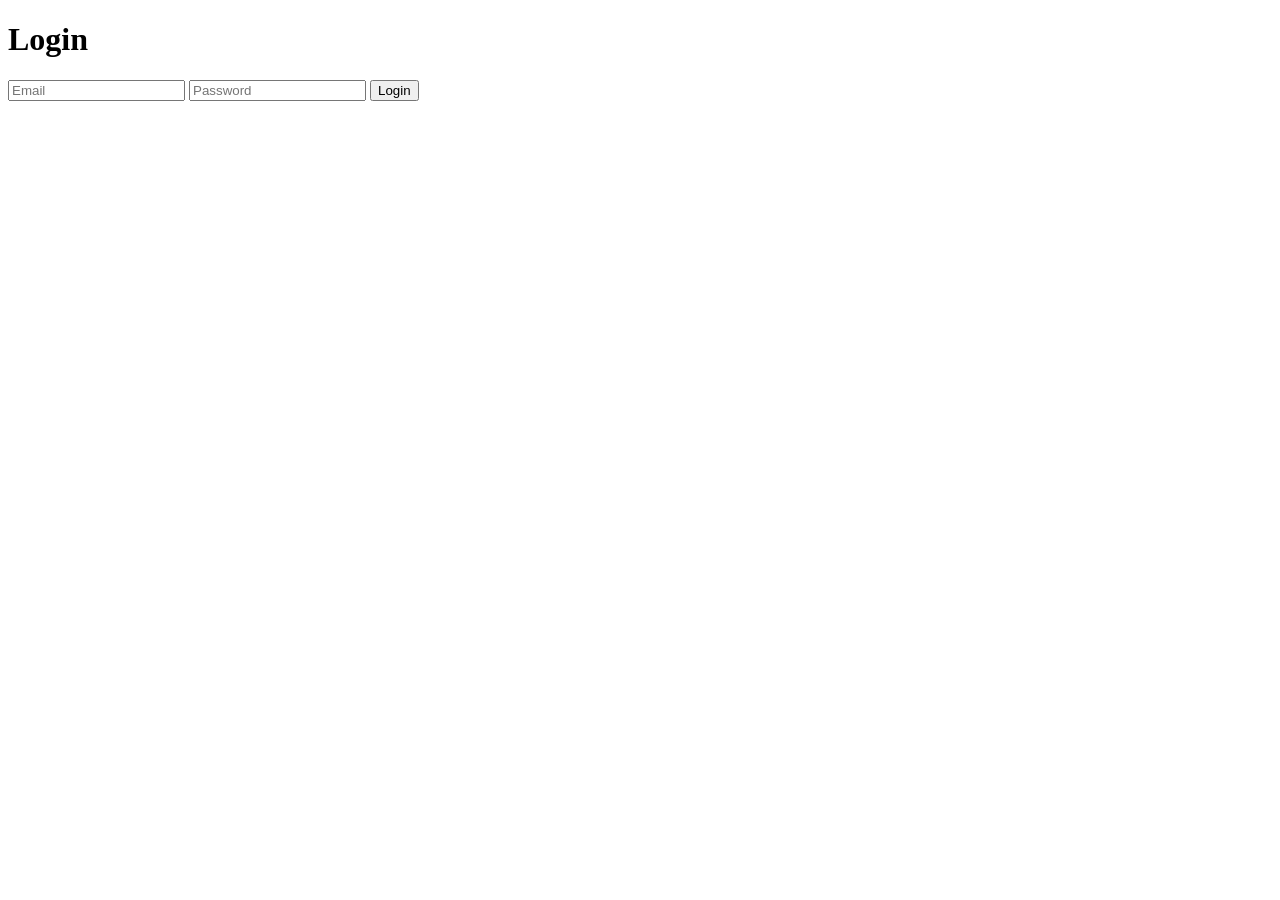
<file: templates/login.html>
<!DOCTYPE html>
<html lang="en">
<head>
    <meta charset="UTF-8">
    <meta name="viewport" content="width=device-width, initial-scale=1.0">
    <title>Login</title>
</head>
<body>
    <h1>Login</h1>
    <form method="POST">
        <input type="email" name="email" placeholder="Email" required>
        <input type="password" name="password" placeholder="Password" required>
        <button type="submit">Login</button>
    </form>
</body>
</html>
</file>
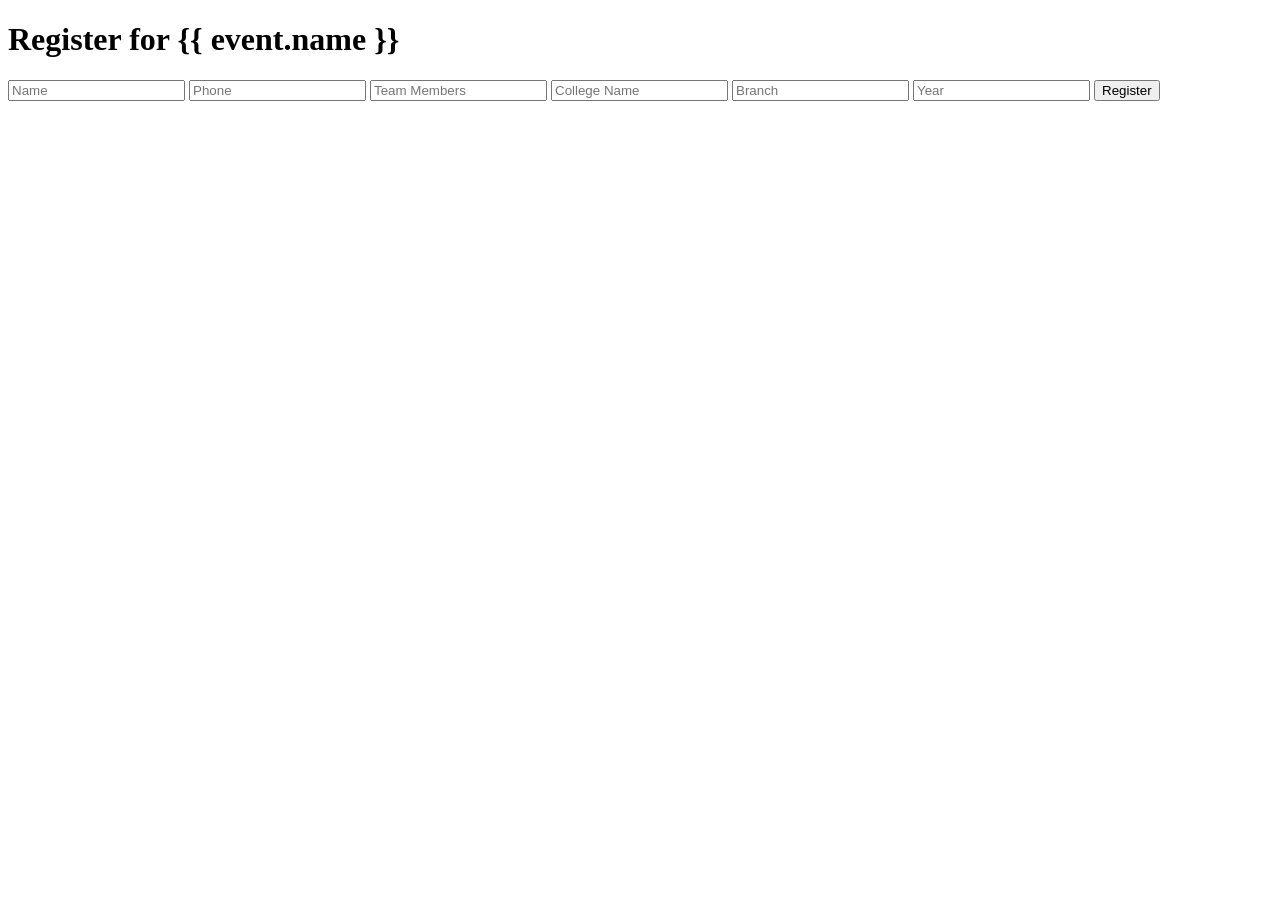
<file: templates/register.html>
<!DOCTYPE html>
<html lang="en">
<head>
    <meta charset="UTF-8">
    <meta name="viewport" content="width=device-width, initial-scale=1.0">
    <title>Register for Event</title>
</head>
<body>
    <h1>Register for {{ event.name }}</h1>
    <form method="POST">
        <input type="text" name="name" placeholder="Name" required>
        <input type="text" name="phone" placeholder="Phone" required>
        <input type="text" name="team_members" placeholder="Team Members">
        <input type="text" name="college_name" placeholder="College Name" required>
        <input type="text" name="branch" placeholder="Branch" required>
        <input type="text" name="year" placeholder="Year" required>
        <button type="submit">Register</button>
    </form>
</body>
</html>
</file>
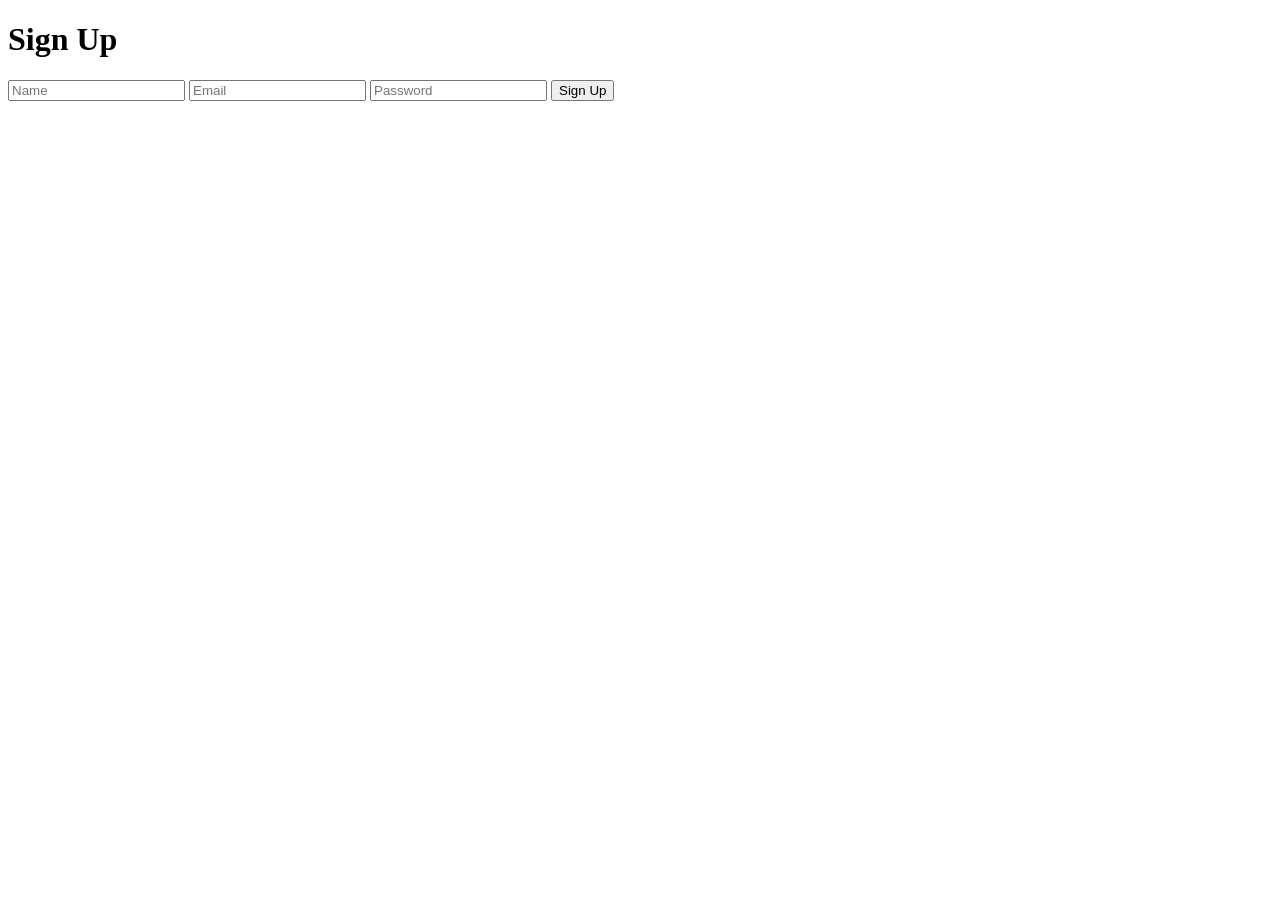
<file: templates/signup.html>
<!DOCTYPE html>
<html lang="en">
<head>
    <meta charset="UTF-8">
    <meta name="viewport" content="width=device-width, initial-scale=1.0">
    <title>Sign Up</title>
</head>
<body>
    <h1>Sign Up</h1>
    <form method="POST">
        <input type="text" name="name" placeholder="Name" required>
        <input type="email" name="email" placeholder="Email" required>
        <input type="password" name="password" placeholder="Password" required>
        <button type="submit">Sign Up</button>
    </form>
</body>
</html>
</file>
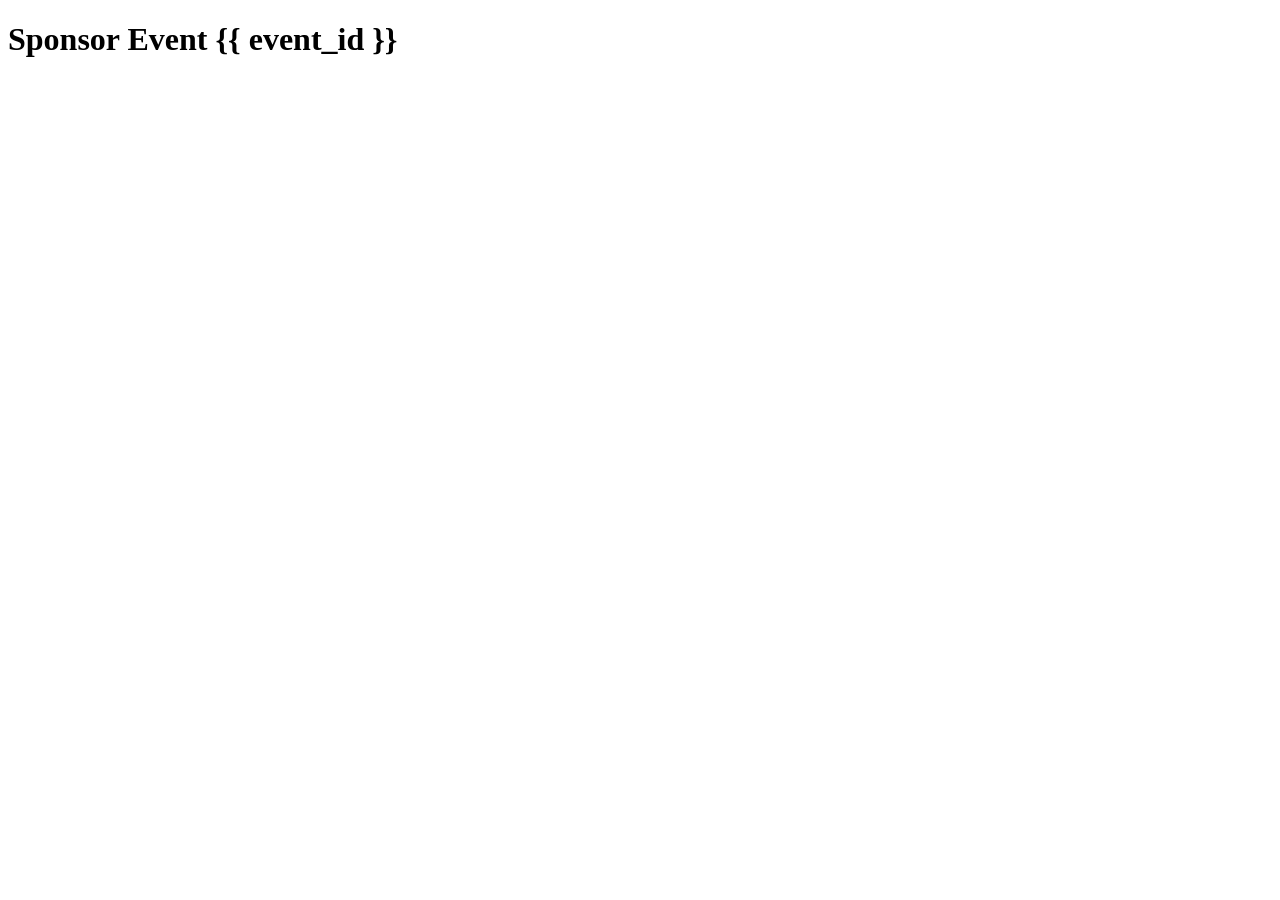
<file: templates/sponser.html>
<!DOCTYPE html>
<html lang="en">
<head>
    <meta charset="UTF-8">
    <meta name="viewport" content="width=device-width, initial-scale=1.0">
    <title>Sponsor Event</title>
</head>
<body>
    <h1>Sponsor Event {{ event_id }}</h1>
</body>
</html>
</file>
